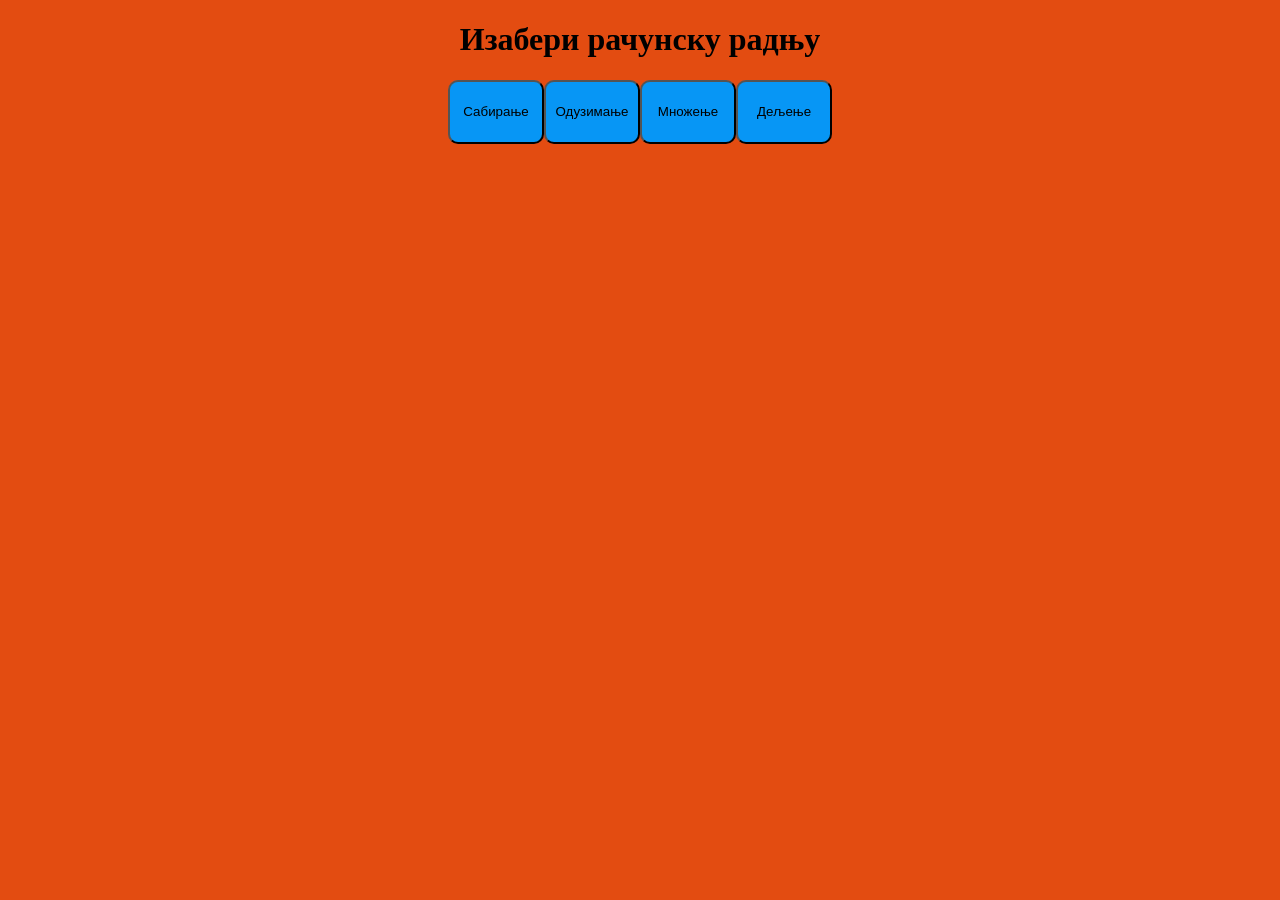
<file: index.html>
<!DOCTYPE html>
<html lang="en">

<head>
    <meta charset="UTF-8">
    <meta http-equiv="X-UA-Compatible" content="IE=edge">
    <meta name="viewport" content="width=device-width, initial-scale=1.0">
    <title>Математика за Мају</title>
    <link rel="stylesheet" href="style.css">
</head>

<body>
    <h1 id="hSab">Изабери рачунску радњу</h1>
    <div id="gore">
        <a href="sabiranje.html"><button>Сабирање</button></a>
        <a href="oduzimanje.html"><button>Одузимање</button></a>
        <a href="mnozenje.html"><button>Множење</button></a>
        <a href="deljenje.html"><button>Дељење</button></a>
    </div>
</body>

</html>
</file>
<file: style.css>
#container {
    display: flex;
    justify-content: space-evenly;
}

#container, #gore, #btnBrojevi, #zaUnos {
    width: 100%;
    
}
#container div {
    background-color: rgb(78, 236, 178);
    border-radius: 5px;
    height: 5rem;
    width: 5rem;
    display: flex;
    justify-content: center;
    align-items: center;
    font-size: 3rem;
    margin: 2rem;
}
#gore, #btnBrojevi, #zaUnos, #kolekcija, #divMI, #divProvera, #hSab {
    display: flex;
    justify-content: center;
}
body {
    background-color: rgb(227, 76, 17);
}
#mestoUnosa, #btnProvera, #labMU {
    margin: 1rem 0;
}
#kolekcija {
    width: 100%;
    background-color: rgb(208, 215, 213);
    border-radius: 15px;
    flex-wrap: wrap;
}
button {
    width: 6rem;
    height: 4rem;
    background-color: rgb(7, 150, 245);
    border-radius: 10px;
    align-items: center;
}
nav {
    display: flex;
    justify-content: center;
}
a {
    text-decoration: none;
}
</file>
